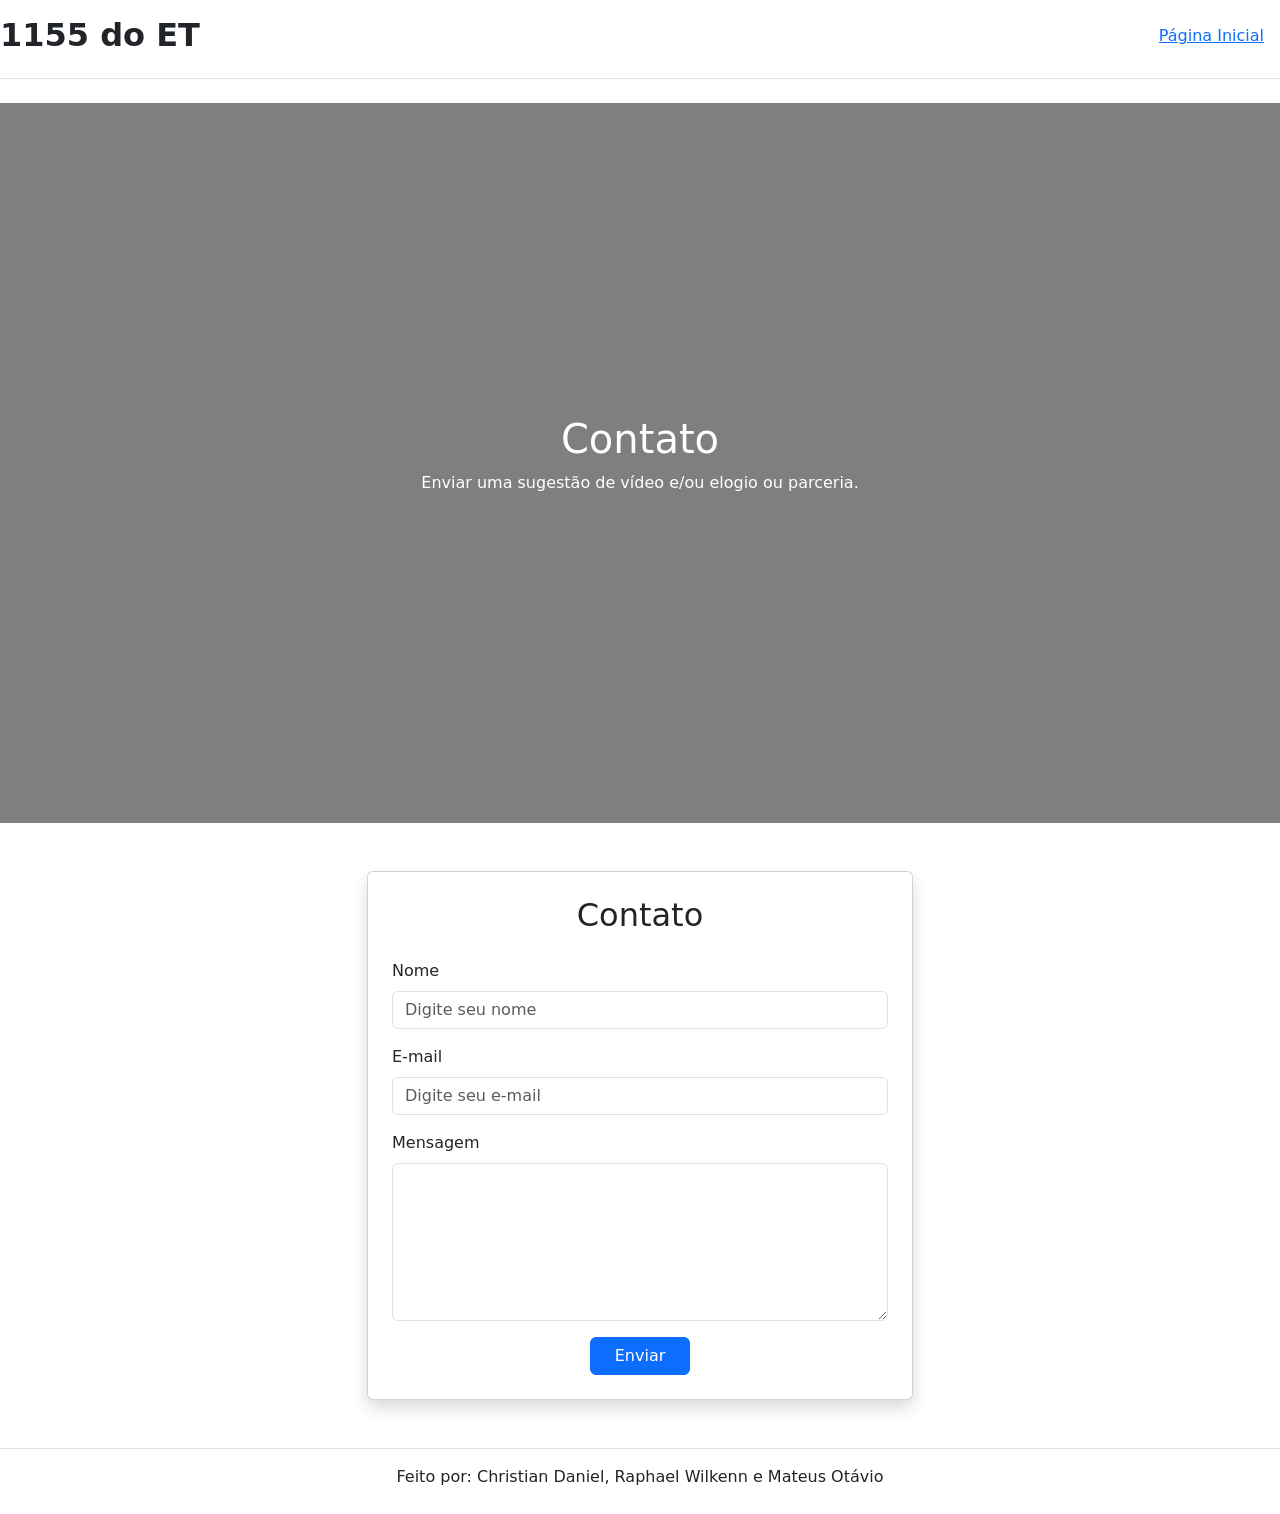
<file: form.html>
<!doctype html>
<html lang="en">

<head>
  <meta charset="UTF-8" />
  <meta name="viewport" content="width=device-width, initial-scale=1.0" />
  <title>Site 1155 do ET</title>
  <link rel="stylesheet" href="bootstrap.min.css">
  <link rel="icon" type="image/png" href="https://mir-s3-cdn-cf.behance.net/projects/404/1ffcc0246175407.Y3JvcCwxMjM5LDk2OSw0MjksNjE.jpg">

<body class="vh-100 d-flex flex-column">
  <header class="d-flex flex-wrap py-3 mb-4 border-bottom">
    <h2 class="me-md-auto"><strong>1155 do ET</strong></h2>
    <ul class="nav nav-pills">
      <li class="nav-item nav-link"><a href="index.html">Página Inicial </a></li>
    </ul>
  </header>

  <main>

    <!-- Capa do Site -->
    <section class="hero2">
      <div class="text-center">
        <h1>Contato</h1>
        <p>Enviar uma sugestão de vídeo e/ou elogio ou parceria.</p>
      </div>
    </section>

 <!-- formulário  -->
    <form action="contato.php" method="post">
      <section class="container my-5">
    <div class="row justify-content-center">

        <div class="col-md-8 col-lg-6">
            <div class="card shadow">
                <div class="card-body p-4">

                    <h2 class="text-center mb-4">Contato</h2>

                    <form>

                        <div class="mb-3">
                            <label for="nome" class="form-label">
                                Nome
                            </label>
                            <input
                                type="text"
                                class="form-control"
                                id="nome"
                                placeholder="Digite seu nome">
                        </div>

                        <div class="mb-3">
                            <label for="email" class="form-label">
                                E-mail
                            </label>
                            <input
                                type="email"
                                class="form-control"
                                id="email"
                                placeholder="Digite seu e-mail">
                        </div>

                        <div class="mb-3">
                            <label for="mensagem" class="form-label">
                                Mensagem
                            </label>
                            <textarea
                                class="form-control"
                                id="mensagem"
                                rows="6"
                                placeholder="Digite sua mensagem">
                            </textarea>
                        </div>

                        <div class="text-center">
                            <button
                                type="submit"
                                class="btn btn-primary px-4">
                                Enviar
                            </button>
                        </div>

                    </form>

                </div>
            </div>
        </div>

    </div>
</section>
    </form> 

  <!-- rodapé da página -->
  <footer class="mt-auto d-flex justify-content-center py-3 border-top">
    <hr>
    <p1>Feito por: Christian Daniel, Raphael Wilkenn e Mateus Otávio</p1>
  </footer>

  <!-- Script JS -->
  <script src="https://cdn.jsdelivr.net/npm/bootstrap@5.3.8/dist/js/bootstrap.bundle.min.js"
    integrity="sha384-FKyoEForCGlyvwx9Hj09JcYn3nv7wiPVlz7YYwJrWVcXK/BmnVDxM+D2scQbITxI"
    crossorigin="anonymous"></script>
</body>

</html>
</file>
